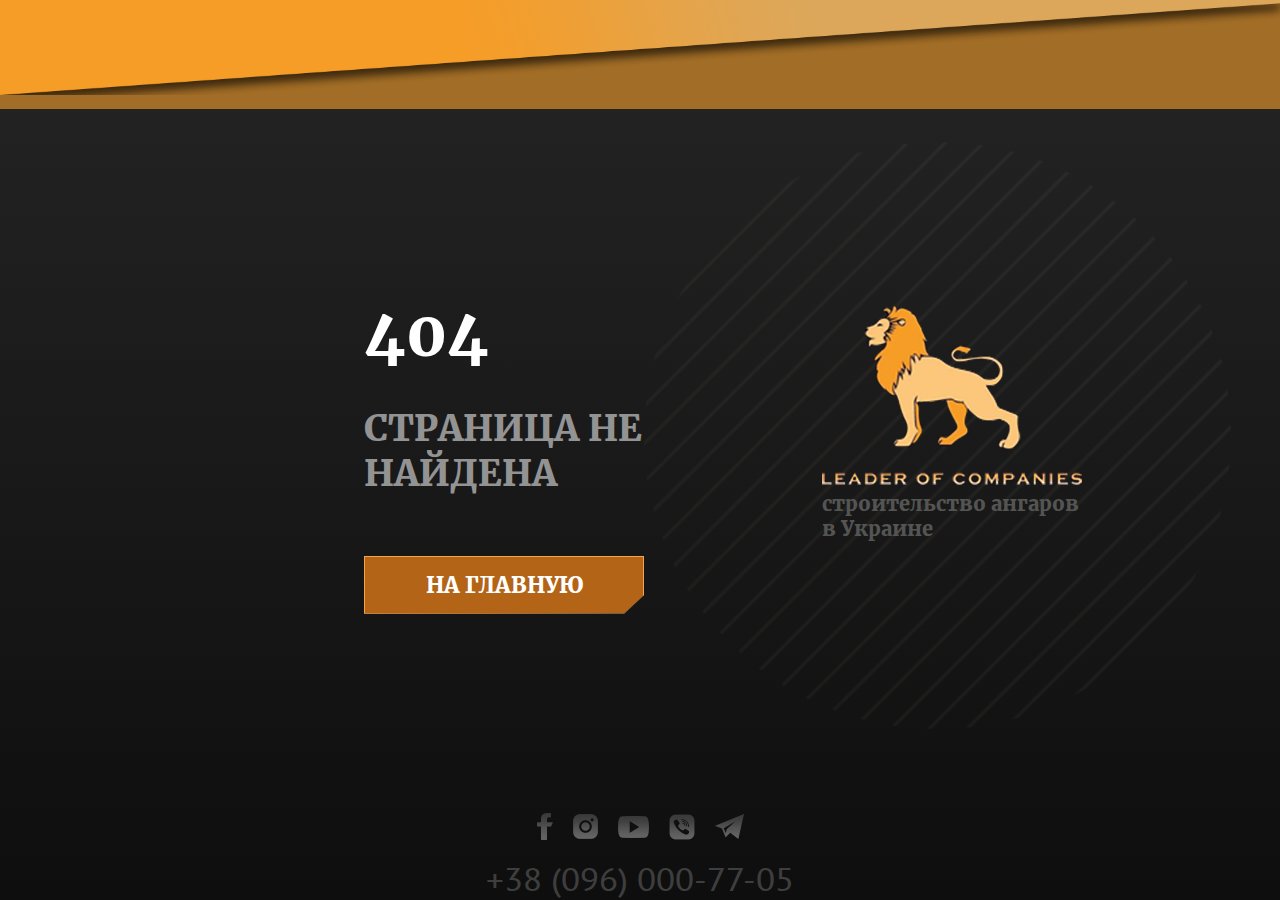
<file: error404.html>
<!DOCTYPE html>
<html lang="RU-ru">

<head>
    <meta charset="UTF-8">
    <meta name="viewport" content="width=device-width, initial-scale=1.0">
    <title>Error</title>
    <link rel="stylesheet" href="css/style404.css">

</head>

<body>
    <section class="error">
        <div class="shadow_mobile">
            <img src="img/shadow_mobile404.png" alt="">
        </div>
        <div class="logo_mobile">
            <img src="img/Logo_mobile.png" alt="logo">
        </div>

        <div class="header">
            <img src="img/header_tape.png" alt="header_tape">
        </div>
        <div class="content">
            <div class="inf">
                <h4>404</h4>
                <h5>Страница не найдена</h5>
                <a href="#">
                    <img src="img/shadow_button.png" alt="">
                    <div class="button"><span>На главную</span></div>
                </a>
            </div>
            <div class="company">
                <div class="background_circle">
                    <img src="img/background_circle.png" alt="background_circle">
                </div>
                <div class="logo">
                    <img src="img/logo.png" alt="logo">
                    <span>строительство ангаров в Украине</span>
                </div>
            </div>
        </div>
        <div class="footer">
            <div class="social">
                <a href="#">
                    <img src="img/fb.png" alt="fb">
                </a>
                <a href="#">
                    <img src="img/inst.png" alt="inst">
                </a>
                <a href="#">
                    <img src="img/youtube.png" alt="youtube">
                </a>
                <a href="#">
                    <img src="img/viber.png" alt="viber">
                </a>
                <a href="#">
                    <img src="img/telegram.png" alt="telegram">
                </a>
            </div>
            <div class="tel">
                <span>+38 (096) 000-77-05</span>
            </div>
        </div>
    </section>
</body>

</html>
</file>
<file: css/style404.css>
body {
    margin: 0;
    padding: 0
}

.error {
    background-size: cover;
    background: -webkit-gradient(linear, left bottom, left top, from(#0e0e0e), to(#252525));
    background: -o-linear-gradient(bottom, #0e0e0e, #252525);
    background: linear-gradient(0deg, #0e0e0e, #252525);
    width: 100%;
    height: 100vh;
    position: relative
}

.error .shadow_mobile {
    display: none;
    position: absolute;
    top: 0;
    right: 0
}

.error .logo_mobile {
    display: none;
    -webkit-box-pack: center;
    -ms-flex-pack: center;
    justify-content: center;
    -webkit-box-align: center;
    -ms-flex-align: center;
    align-items: center;
    padding: 35px 0 30px 0
}

.error .header {
    width: 100%;
    height: 109px;
    background-size: auto;
    background-color: #a26d26;
    position: relative
}

.error .header img {
    width: 100%;
    position: absolute;
    top: 0;
    left: 0
}

.content {
    margin-top: 40px;
    display: -webkit-box;
    display: -ms-flexbox;
    display: flex;
    -webkit-box-orient: horizontal;
    -webkit-box-direction: normal;
    -ms-flex-direction: row;
    flex-direction: row;
    -webkit-box-pack: justify;
    -ms-flex-pack: justify;
    justify-content: space-between;
    -webkit-box-align: center;
    -ms-flex-align: center;
    align-items: center
}

.content {
    padding-left: 364px;
    padding-right: 279px
}

.content .inf h4 {
    margin: 33px 0;
    padding: 0;
    font-family: Merriweather_Black;
    font-size: 62px;
    color: #fff
}

.content .inf h5 {
    margin: 0 0 60px 0;
    padding: 0;
    text-transform: uppercase;
    font-family: Merriweather_Black;
    font-size: 36px;
    color: #939393
}

.content a {
    width: 278px;
    height: 56px;
    text-decoration: none;
    position: relative
}

.content a .button {
    display: -webkit-box;
    display: -ms-flexbox;
    display: flex;
    -webkit-box-pack: center;
    -ms-flex-pack: center;
    justify-content: center;
    -webkit-box-align: center;
    -ms-flex-align: center;
    align-items: center;
    width: 278px;
    height: 56px;
    outline: 0;
    background-color: #b36417;
    border: 1px solid #faa24a;
    -webkit-clip-path: polygon(0 0, 100% 0, 100% 68%, 93% 99%, 0 100%);
    clip-path: polygon(0 0, 100% 0, 100% 68%, 93% 99%, 0 100%);
    -webkit-transition: .3s;
    -o-transition: .3s;
    transition: .3s
}

.content a .button:hover {
    -webkit-transition: .3s;
    -o-transition: .3s;
    transition: .3s;
    background-color: #c16d1b;
    border: 1px solid #ffca96;
    -webkit-transform: translate(-10px, -10px);
    -ms-transform: translate(-10px, -10px);
    transform: translate(-10px, -10px)
}

.content a .button span {
    text-transform: uppercase;
    font-family: Merriweather_Black;
    font-size: 22px;
    color: #fff
}

.content a img {
    position: absolute;
    top: 0;
    left: 0
}

.content .company {
    position: relative
}

.content .company .logo {
    position: absolute;
    top: 163px;
    left: 178px;
    display: -webkit-box;
    display: -ms-flexbox;
    display: flex;
    -webkit-box-orient: vertical;
    -webkit-box-direction: normal;
    -ms-flex-direction: column;
    flex-direction: column;
    -webkit-box-pack: center;
    -ms-flex-pack: center;
    justify-content: center;
    -webkit-box-align: center;
    -ms-flex-align: center;
    align-items: center
}

.content .company .logo span {
    margin-top: 6px;
    width: 260px;
    font-family: Merriweather_Black;
    font-size: 20px;
    color: #545453
}

.footer {
    margin-top: 80px;
    display: -webkit-box;
    display: -ms-flexbox;
    display: flex;
    -webkit-box-orient: vertical;
    -webkit-box-direction: normal;
    -ms-flex-direction: column;
    flex-direction: column;
    -webkit-box-pack: center;
    -ms-flex-pack: center;
    justify-content: center;
    -webkit-box-align: center;
    -ms-flex-align: center;
    align-items: center
}

.footer .social {
    display: -webkit-box;
    display: -ms-flexbox;
    display: flex;
    -webkit-box-orient: horizontal;
    -webkit-box-direction: normal;
    -ms-flex-direction: row;
    flex-direction: row;
    -webkit-box-pack: center;
    -ms-flex-pack: center;
    justify-content: center;
    -webkit-box-align: center;
    -ms-flex-align: center;
    align-items: center;
    padding-bottom: 14px
}

.footer .social a {
    outline: 0;
    padding-right: 20px
}

.footer .social a:last-child {
    padding-right: 0
}

.footer .tel {
    font-family: PTSansCaption_Regular;
    font-size: 32px;
    color: #3e3e3e
}

@font-face {
    font-family: Merriweather_Black;
    src: url(../fonts/Merriweather-Black.ttf)
}

@font-face {
    font-family: PTSansCaption_Bold;
    src: url(../fonts/PTSansCaption-Bold.ttf)
}

@font-face {
    font-family: PTSansCaption_Regular;
    src: url(../fonts/PTSansCaption-Regular.ttf)
}

@media screen and (max-width:1600px) {
    .error .content {
        margin-top: 33px;
        -webkit-box-pack: space-evenly;
        -ms-flex-pack: space-evenly;

        justify-cbody {
            margin: 0;
            padding: 0
        }

        .error {
            background-size: cover;
            background: -webkit-gradient(linear, left bottom, left top, from(#0e0e0e), to(#252525));
            background: -o-linear-gradient(bottom, #0e0e0e, #252525);
            background: linear-gradient(0deg, #0e0e0e, #252525);
            width: 100%;
            height: 100vh;
            position: relative
        }

        .error .shadow_mobile {
            display: none;
            position: absolute;
            top: 0;
            right: 0
        }

        .error .logo_mobile {
            display: none;
            -webkit-box-pack: center;
            -ms-flex-pack: center;
            justify-content: center;
            -webkit-box-align: center;
            -ms-flex-align: center;
            align-items: center;
            padding: 35px 0 30px 0
        }

        .error .header {
            width: 100%;
            height: 109px;
            background-size: auto;
            background-color: #a26d26;
            position: relative
        }

        .error .header img {
            width: 100%;
            position: absolute;
            top: 0;
            left: 0
        }

        .content {
            margin-top: 40px;
            display: -webkit-box;
            display: -ms-flexbox;
            display: flex;
            -webkit-box-orient: horizontal;
            -webkit-box-direction: normal;
            -ms-flex-direction: row;
            flex-direction: row;
            -webkit-box-pack: justify;
            -ms-flex-pack: justify;
            justify-content: space-between;
            -webkit-box-align: center;
            -ms-flex-align: center;
            align-items: center
        }

        .content {
            padding-left: 364px;
            padding-right: 279px
        }

        .content .inf h4 {
            margin: 33px 0;
            padding: 0;
            font-family: Merriweather_Black;
            font-size: 62px;
            color: #fff
        }

        .content .inf h5 {
            margin: 0 0 60px 0;
            padding: 0;
            text-transform: uppercase;
            font-family: Merriweather_Black;
            font-size: 36px;
            color: #939393
        }

        .content a {
            width: 278px;
            height: 56px;
            text-decoration: none;
            position: relative
        }

        .content a .button {
            display: -webkit-box;
            display: -ms-flexbox;
            display: flex;
            -webkit-box-pack: center;
            -ms-flex-pack: center;
            justify-content: center;
            -webkit-box-align: center;
            -ms-flex-align: center;
            align-items: center;
            width: 278px;
            height: 56px;
            outline: 0;
            background-color: #b36417;
            border: 1px solid #faa24a;
            -webkit-clip-path: polygon(0 0, 100% 0, 100% 68%, 93% 99%, 0 100%);
            clip-path: polygon(0 0, 100% 0, 100% 68%, 93% 99%, 0 100%);
            -webkit-transition: .3s;
            -o-transition: .3s;
            transition: .3s
        }

        .content a .button:hover {
            -webkit-transition: .3s;
            -o-transition: .3s;
            transition: .3s;
            background-color: #c16d1b;
            border: 1px solid #ffca96;
            -webkit-transform: translate(-10px, -10px);
            -ms-transform: translate(-10px, -10px);
            transform: translate(-10px, -10px)
        }

        .content a .button span {
            text-transform: uppercase;
            font-family: Merriweather_Black;
            font-size: 22px;
            color: #fff
        }

        .content a img {
            position: absolute;
            top: 0;
            left: 0
        }

        .content .company {
            position: relative
        }

        .content .company .logo {
            position: absolute;
            top: 163px;
            left: 178px;
            display: -webkit-box;
            display: -ms-flexbox;
            display: flex;
            -webkit-box-orient: vertical;
            -webkit-box-direction: normal;
            -ms-flex-direction: column;
            flex-direction: column;
            -webkit-box-pack: center;
            -ms-flex-pack: center;
            justify-content: center;
            -webkit-box-align: center;
            -ms-flex-align: center;
            align-items: center
        }

        .content .company .logo span {
            margin-top: 6px;
            width: 260px;
            font-family: Merriweather_Black;
            font-size: 20px;
            color: #545453
        }

        .footer {
            margin-top: 80px;
            display: -webkit-box;
            display: -ms-flexbox;
            display: flex;
            -webkit-box-orient: vertical;
            -webkit-box-direction: normal;
            -ms-flex-direction: column;
            flex-direction: column;
            -webkit-box-pack: center;
            -ms-flex-pack: center;
            justify-content: center;
            -webkit-box-align: center;
            -ms-flex-align: center;
            align-items: center
        }

        .footer .social {
            display: -webkit-box;
            display: -ms-flexbox;
            display: flex;
            -webkit-box-orient: horizontal;
            -webkit-box-direction: normal;
            -ms-flex-direction: row;
            flex-direction: row;
            -webkit-box-pack: center;
            -ms-flex-pack: center;
            justify-content: center;
            -webkit-box-align: center;
            -ms-flex-align: center;
            align-items: center;
            padding-bottom: 14px
        }

        .footer .social a {
            outline: 0;
            padding-right: 20px
        }

        .footer .social a:last-child {
            padding-right: 0
        }

        .footer .tel {
            font-family: PTSansCaption_Regular;
            font-size: 32px;
            color: #3e3e3e
        }

        @font-face {
            font-family: Merriweather_Black;
            src: url(../fonts/Merriweather-Black.ttf)
        }

        @font-face {
            font-family: PTSansCaption_Bold;
            src: url(../fonts/PTSansCaption-Bold.ttf)
        }

        @font-face {
            font-family: PTSansCaption_Regular;
            src: url(../fonts/PTSansCaption-Regular.ttf)
        }

        @media screen and (max-width:1600px) {
            .error .content {
                margin-top: 33px;
                -webkit-box-pack: space-evenly;
                -ms-flex-pack: space-evenly;
                justify-content: space-evenly;
                padding: 0
            }
        }

        @media screen and (max-width:1440px) {
            .error .header {
                height: 90px
            }

            .error .content {
                margin-top: 33px;
                -webkit-box-pack: space-evenly;
                -ms-flex-pack: space-evenly;
                justify-content: space-evenly;
                padding: 0
            }
        }

        @media screen and (max-width:1280px) {
            .error .header {
                height: 70px
            }

            .error .content {
                margin: 0
            }

            .error .footer {
                margin: 48px 0 18px 0
            }
        }

        @media screen and (max-width:1024px) {
            .error .header {
                display: none
            }

            .error .content .inf {
                display: -webkit-box;
                display: -ms-flexbox;
                display: flex;
                -webkit-box-orient: vertical;
                -webkit-box-direction: normal;
                -ms-flex-direction: column;
                flex-direction: column;
                -webkit-box-pack: center;
                -ms-flex-pack: center;
                justify-content: center;
                -webkit-box-align: center;
                -ms-flex-align: center;
                align-items: center
            }

            .content .inf h4 {
                margin: 0
            }

            .content .inf h5 {
                margin: 0 0 30px 0;
                font-size: 18px
            }

            .error .content .company {
                display: none
            }

            .error .shadow_mobile {
                display: block
            }

            .error .logo_mobile {
                display: -webkit-box;
                display: -ms-flexbox;
                display: flex
            }

            .error .footer .tel span {
                font-size: 18px
            }
        }

        @media screen and (max-width:768px) {
            .error .content {
                -webkit-box-orient: vertical;
                -webkit-box-direction: normal;
                -ms-flex-direction: column;
                flex-direction: column;
                -webkit-box-pack: center;
                -ms-flex-pack: center;
                justify-content: center;
                -webkit-box-align: center;
                -ms-flex-align: center;
                align-items: center
            }

            .error .footer {
                margin-bottom: 18px
            }

            .error .footer .social {
                padding: 0
            }
        }
</file>
